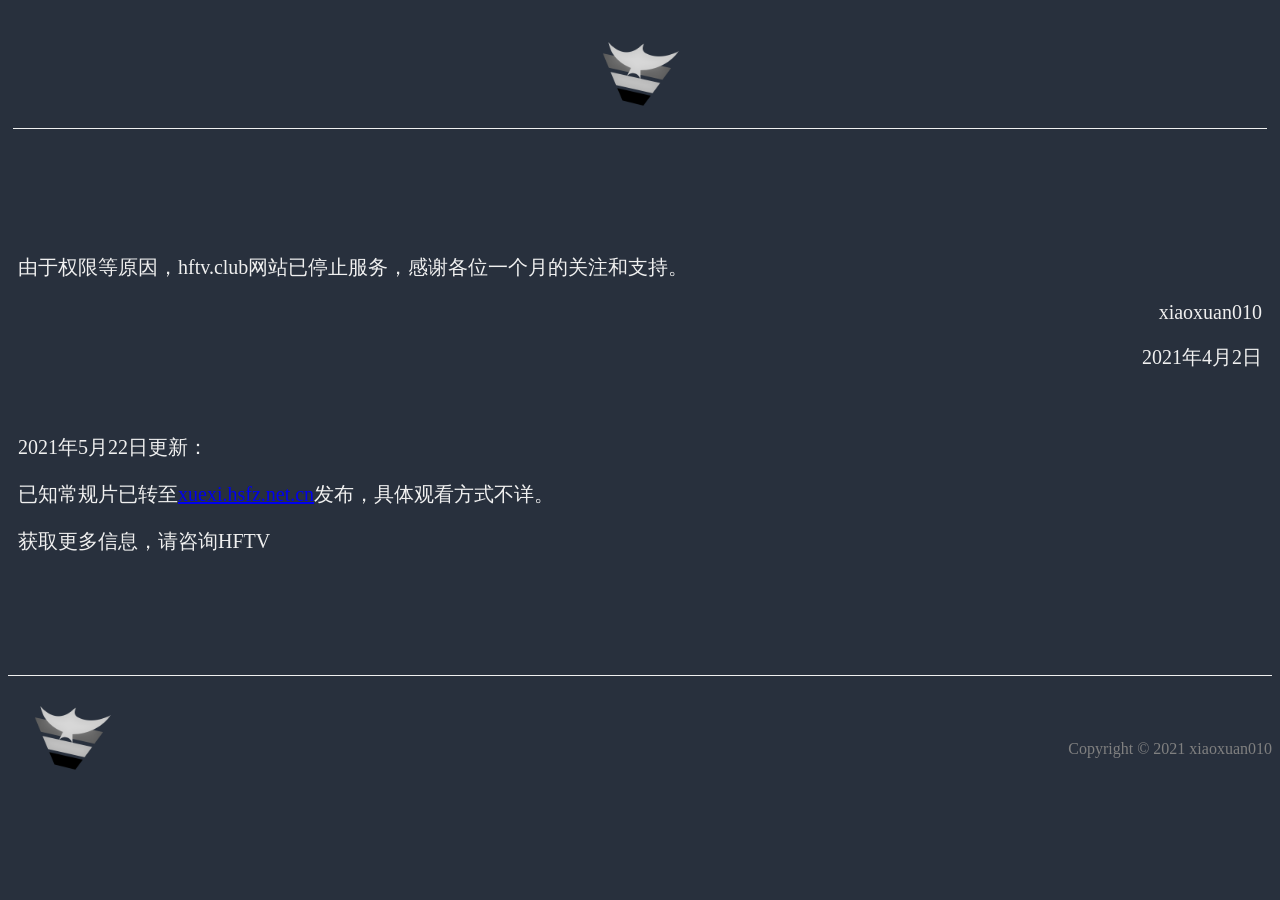
<file: index.html>
<!DOCTYPE html>
<html>
	<head>
		<title>公告</title>
		<meta charset="utf-8">
		<style>
			body {
				background-color: #28303D;
				color: #F0F0F0; 
			}
			.masthead {
				padding: 1.25em 5px 5em 5px;
			}
			.site-logo {
				text-align: center;
				border-bottom: 1px solid #F0F0F0;
			}
			.foot-logo {
				text-align: left;
				padding: 1em;
			}
			.custom-logo {
				text-align: center;			
			}
			.content {
				text-align: left;
				border-bottom: 1px solid #F0F0F0;
				font-size: 1.25em;
				padding: 1.25em 10px 5em 10px;
			}
			.foot {
				display: flex;
			}
			.Power-By {
				margin-top: 4em;
				margin-left: auto;
				color: grey;
			}
		</style>
	</head>

	<body>
		<div class="masthead">
			<div class="site-logo">
				<img class="custom-logo" style="width: 96px;" src="hftv.png" />
			</div>
		</div>
		<div class="content">
			<p>由于权限等原因，hftv.club网站已停止服务，感谢各位一个月的关注和支持。</p>
			<p style="text-align: right;">xiaoxuan010</p>
			<p style="text-align: right;">2021年4月2日</p>
			
			<br>
			<p>2021年5月22日更新：</p>
			<p>已知常规片已转至<a href="http://xuexi.hsfz.net.cn">xuexi.hsfz.net.cn</a>发布，具体观看方式不详。</p>
			<p>获取更多信息，请咨询HFTV</p>
			
		</div>
		<div class="foot">
			<div class="foot-logo">
				<img class="custom-logo" style="width: 96px;" src="hftv.png" />
			</div>
			<div class="Power-By">Copyright © 2021 xiaoxuan010</nobr>
		</div>
	</body>
</html>
</file>
